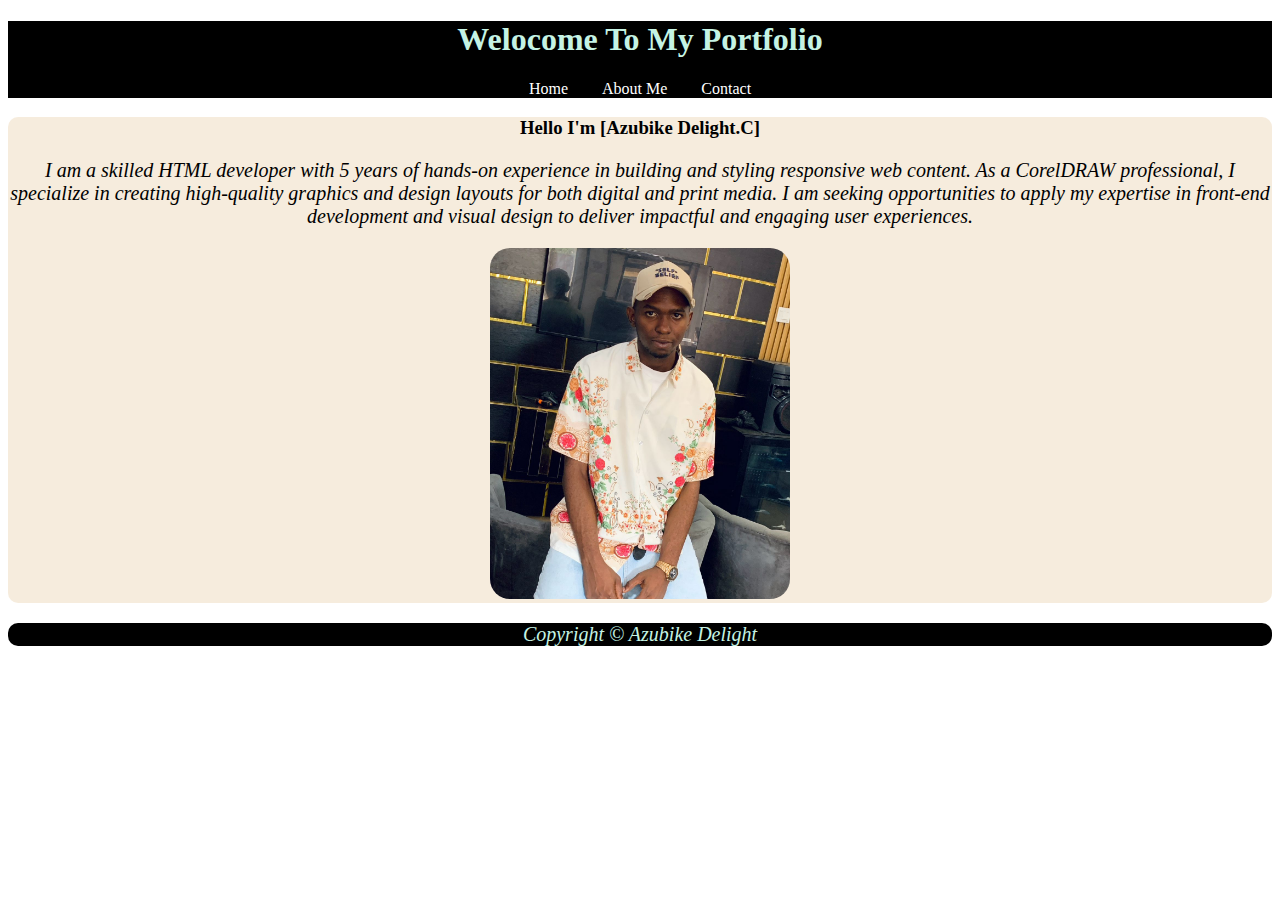
<file: index.html>
<!DOCTYPE html>
<html lang="en">
<head>
    <meta charset="UTF-8">
    <meta name="viewport" content="width=device-width, initial-scale=1.0">
    <title>Portfolio</title>
     <link rel="stylesheet" href="stylesheet.css" type="text/css">
</head>
<body>
    <header>
        <h1>
            Welocome To My Portfolio
        </h1>
        <nav>
        
             <a href="index.html">Home</a>

         
             <a href="about.html">About Me</a>
         
         
             <a href="contact.html">Contact</a>
        </nav>
        </header>
        
        <div class="two">
            <h3>
                Hello I'm [Azubike Delight.C]
            </h3>
            <p>
                I am a skilled HTML developer with 5 years of hands-on experience in building and styling responsive web content. As a CorelDRAW professional, I specialize in creating high-quality graphics and design layouts for both digital and print media. I am seeking opportunities to apply my expertise in front-end development and visual design to deliver impactful and engaging user experiences.
            </p>
            <img src="WhatsApp Image 2025-06-18 at 10.23.30_c028b6d9.jpg"width="300px" length="200px" class="img">
        </div>
       
        <div class="six">
            <footer>
        <p>Copyright &copy; Azubike Delight</p>
    </footer>
        </div>
       

    
    
</body>
</html>
</file>
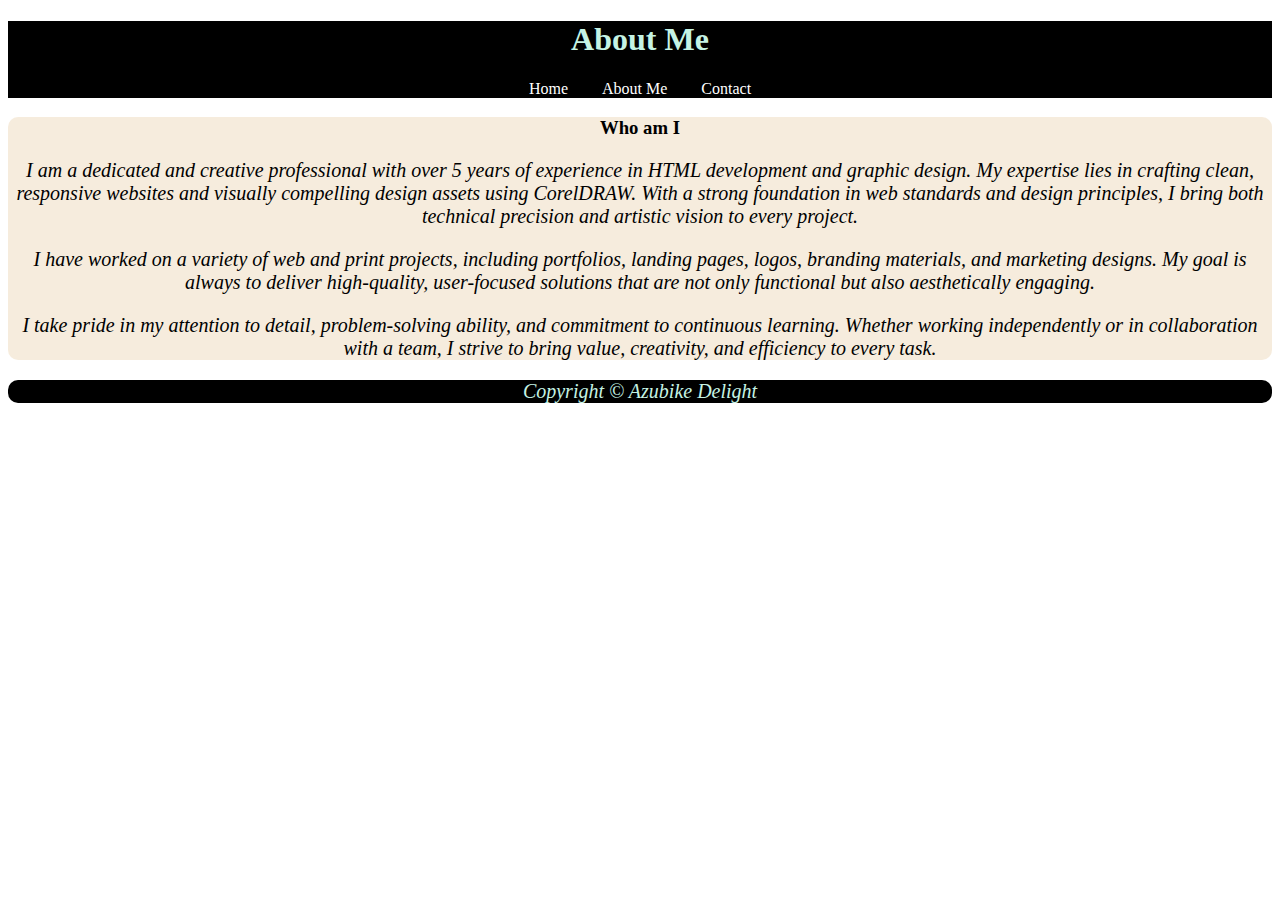
<file: about.html>
<!DOCTYPE html>
<html lang="en">
<head>
    <meta charset="UTF-8">
    <meta name="viewport" content="width=device-width, initial-scale=1.0">
    <title>Portfolio</title>
     <link rel="stylesheet" href="stylesheet.css" type="text/css">
</head>
<body>
    <header>
        <h1>
           About Me
        </h1>
        <nav>
        
             <a href="index.html">Home</a>

         
             <a href="about.html">About Me</a>
         
         
             <a href="contact.html">Contact</a>
        </nav>
    </header>
        <div class="four">
            
            <h3>
                Who am I
            </h3>
            <p>
                I am a dedicated and creative professional with over 5 years of experience in HTML development and graphic design. My expertise lies in crafting clean, responsive websites and visually compelling design assets using CorelDRAW. With a strong foundation in web standards and design principles, I bring both technical precision and artistic vision to every project.
            </p>
            <p>
                I have worked on a variety of web and print projects, including portfolios, landing pages, logos, branding materials, and marketing designs. My goal is always to deliver high-quality, user-focused solutions that are not only functional but also aesthetically engaging.
            </p>
            <p>
                I take pride in my attention to detail, problem-solving ability, and commitment to continuous learning. Whether working independently or in collaboration with a team, I strive to bring value, creativity, and efficiency to every task.
            </p>
        </div>
        <div class="six">
            <footer>
        <p>Copyright &copy; Azubike Delight</p>
    </footer>
        </div>
        </header>
</file>
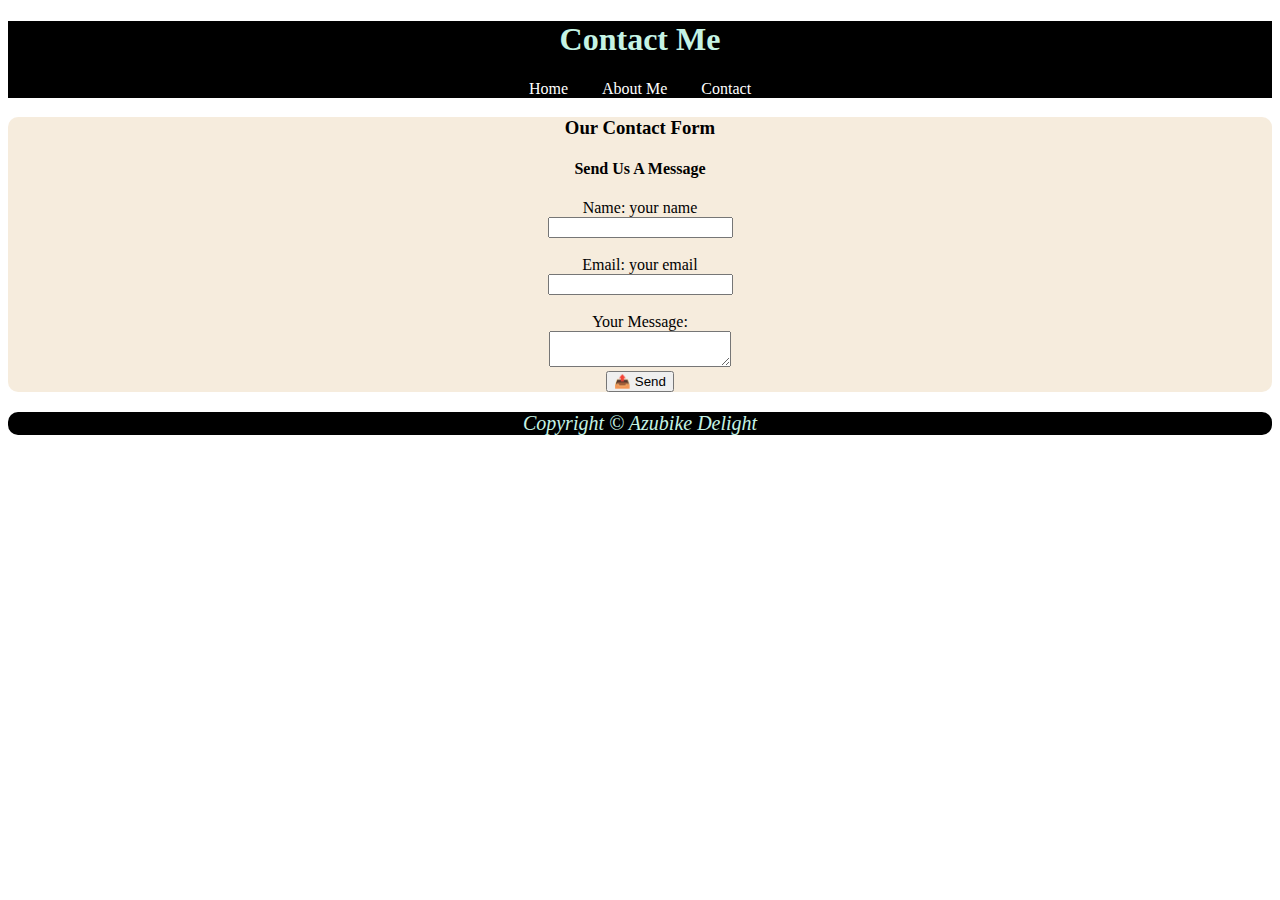
<file: contact.html>
<!DOCTYPE html>
<html lang="en">
<head>
    <meta charset="UTF-8">
    <meta name="viewport" content="width=device-width, initial-scale=1.0">
    <title>Portfolio</title>
     <link rel="stylesheet" href="stylesheet.css" type="text/css">
</head>
<body>
    <header>
        <h1>
          Contact Me
        </h1>
        <nav>
        
             <a href="index.html">Home</a>

         
             <a href="about.html">About Me</a>
         
         
             <a href="contact.html">Contact</a>
        </nav>
    </header>
        <div class="five">
        <h3>Our Contact Form</h3>
    <h4>Send Us A Message</h4>
    
    <form>
        <label for="name">Name: your name</label><br>
        <input type="text" id="name" name="name"><br><br>
        
        <label for="email">Email: your email</label><br>
        <input type="email" id="email" name="email"><br><br>
        
        <label for="message">Your Message:</label><br>
        <textarea id="message" name="message"></textarea><br>
           </form>
           <button type="submit">📤 Send</button>

       </div>
       
        <div class="six">
            <footer>
        <p>Copyright &copy; Azubike Delight</p>
    </footer>
        </div>
<body>
<html>
</file>
<file: stylesheet.css>
header{
    background-color: black;
    color: rgb(197, 243, 228);
    text-align: center;
    border border-radius: 30px;
}
nav a{
    color: WHITE;
}
.two{
    text-align: center;
    border-radius: 10px;
    background-color: rgba(243, 228, 208, 0.719);
}
p{
    font-style: italic;
    font-size: 20px;
}
.img{
    border-radius: 20px;
}
.three{
    background-color: black;
    border: 10px;
    border-radius: 10px;
}
.four{
    background-color: rgba(243, 228, 208, 0.719);
    border-radius: 10px;
     text-align: center;
}
.five{
   background-color: rgba(243, 228, 208, 0.719);
     border-radius: 10px;
     text-align: center;
}
.six{background-color: black;
     border-radius: 10px;
     text-align: center;
      color: rgb(197, 243, 228);

}
a {
  text-decoration: none;margin: 15px;
}
</file>
